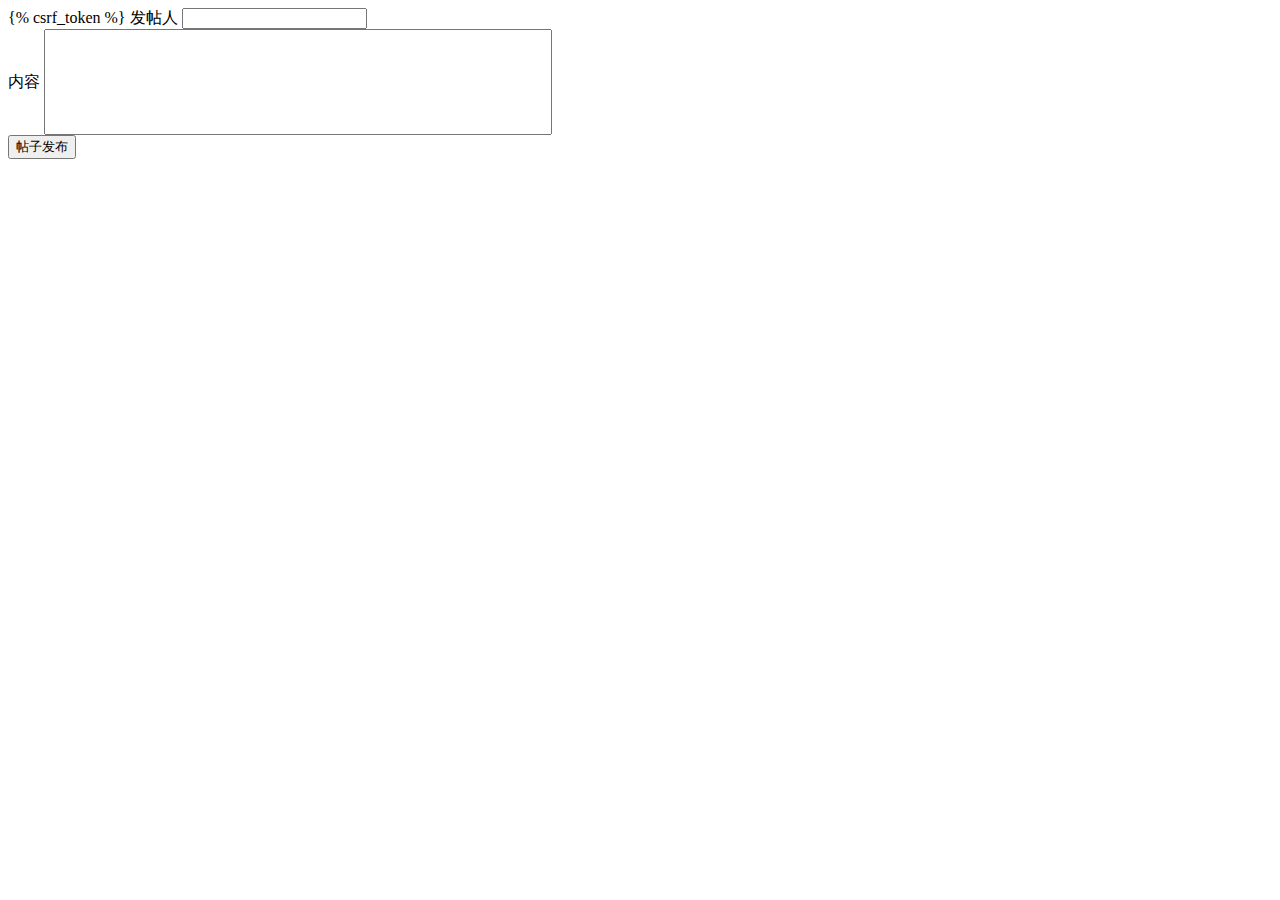
<file: usersend.html>
<!DOCTYPE html>
<html lang="en">
<head>
    <meta charset="UTF-8">
    <title>发帖</title>
</head>
<body>
    <form action="/sendmsg/" method="post">
        {% csrf_token %}
        发帖人 <input type="text" name="user" /> <br>
        内容 <input style="height:100px;width:500px" type="text" name="msg" /> <br>
        <input type="submit" value="帖子发布" />
    </form>

</body>
</html>
</file>
